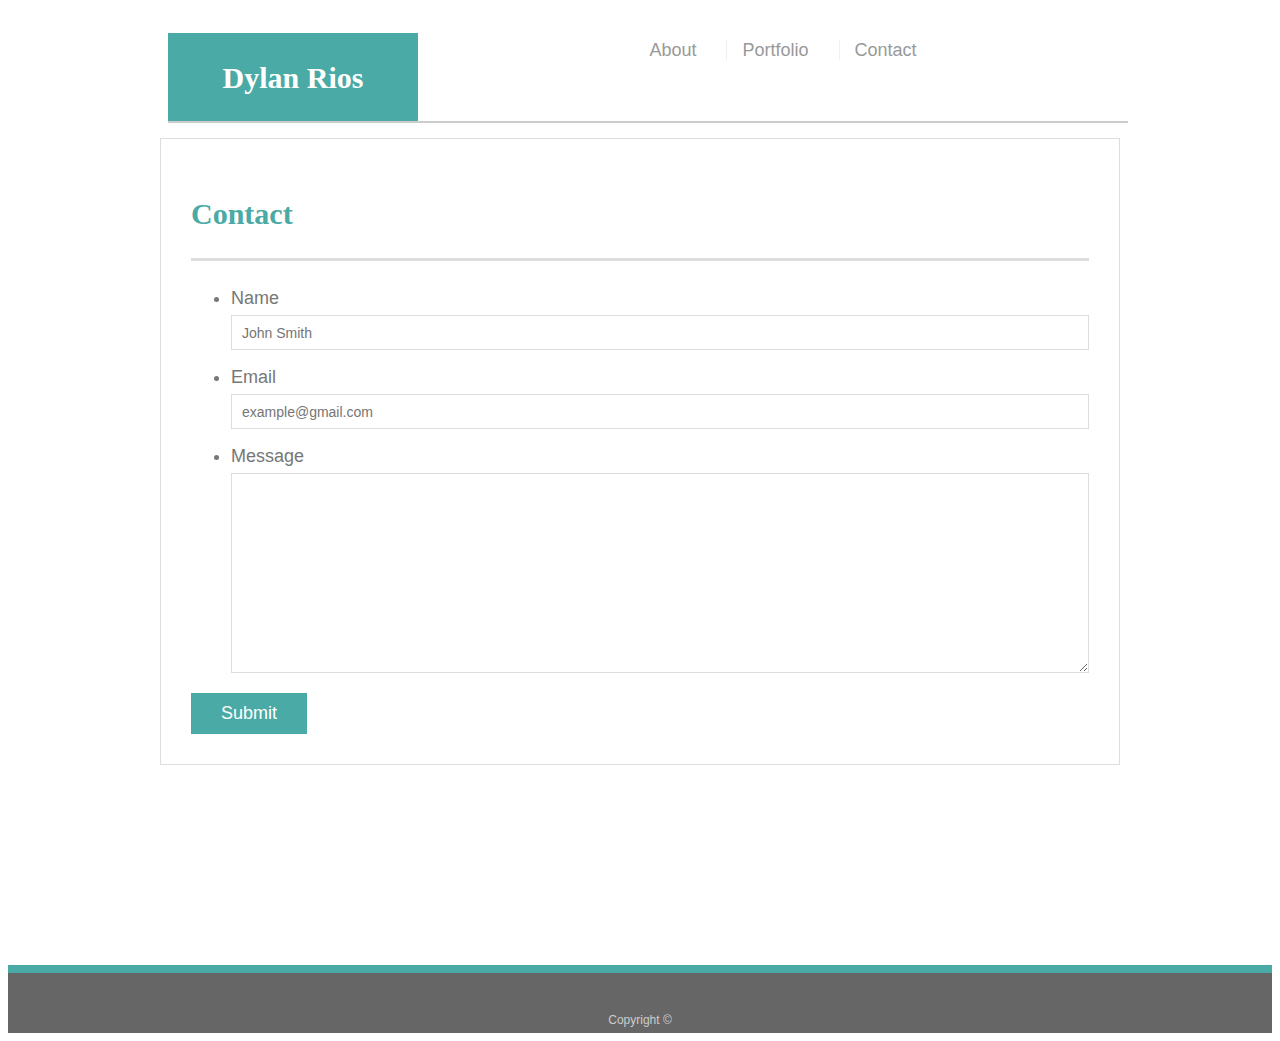
<file: contact.html>
<!doctype html>
<html lang="en-us">

<head>
  <meta charset="UTF-8">
  <title>Contact | Dylan Rios</title>
  <link rel="stylesheet" type="text/css" href="assets/css/style.css">
  <meta name="viewport" content="width=device-width, initial-scale=1">
</head>

<body>

  <header id="masthead">
    <div class="container">
      <a href="index.html" id="logo">Dylan Rios</a>
      <nav>
        <a href="index.html">About</a>
        <a href="portfolio.html">Portfolio</a>
        <a href="contact.html">Contact</a>
      </nav>
    </div>
  </header>

  <div id="main-container" class="container">
    <section class="main-section">
      <h1>Contact</h1>

      <form id="contact-form">
        <ul>
          <li>
            <label for="name">Name</label>
            <input type="text" id="name" name="name" placeholder="John Smith" required="required">
          </li>
          <li>
            <label for="email">Email</label>
            <input type="email" id="email" name="email" placeholder="example@gmail.com" required="required">
          </li>
          <li>
            <label for="message">Message</label>
            <textarea id="message" name="message" required="required"></textarea>
          </li>
        </ul>
        <input type="submit">
      </form>

    </section>

  </div>

  <footer>
    <div class="container">
      Copyright &copy; 
    </div>
  </footer>
</body>

</html>
</file>
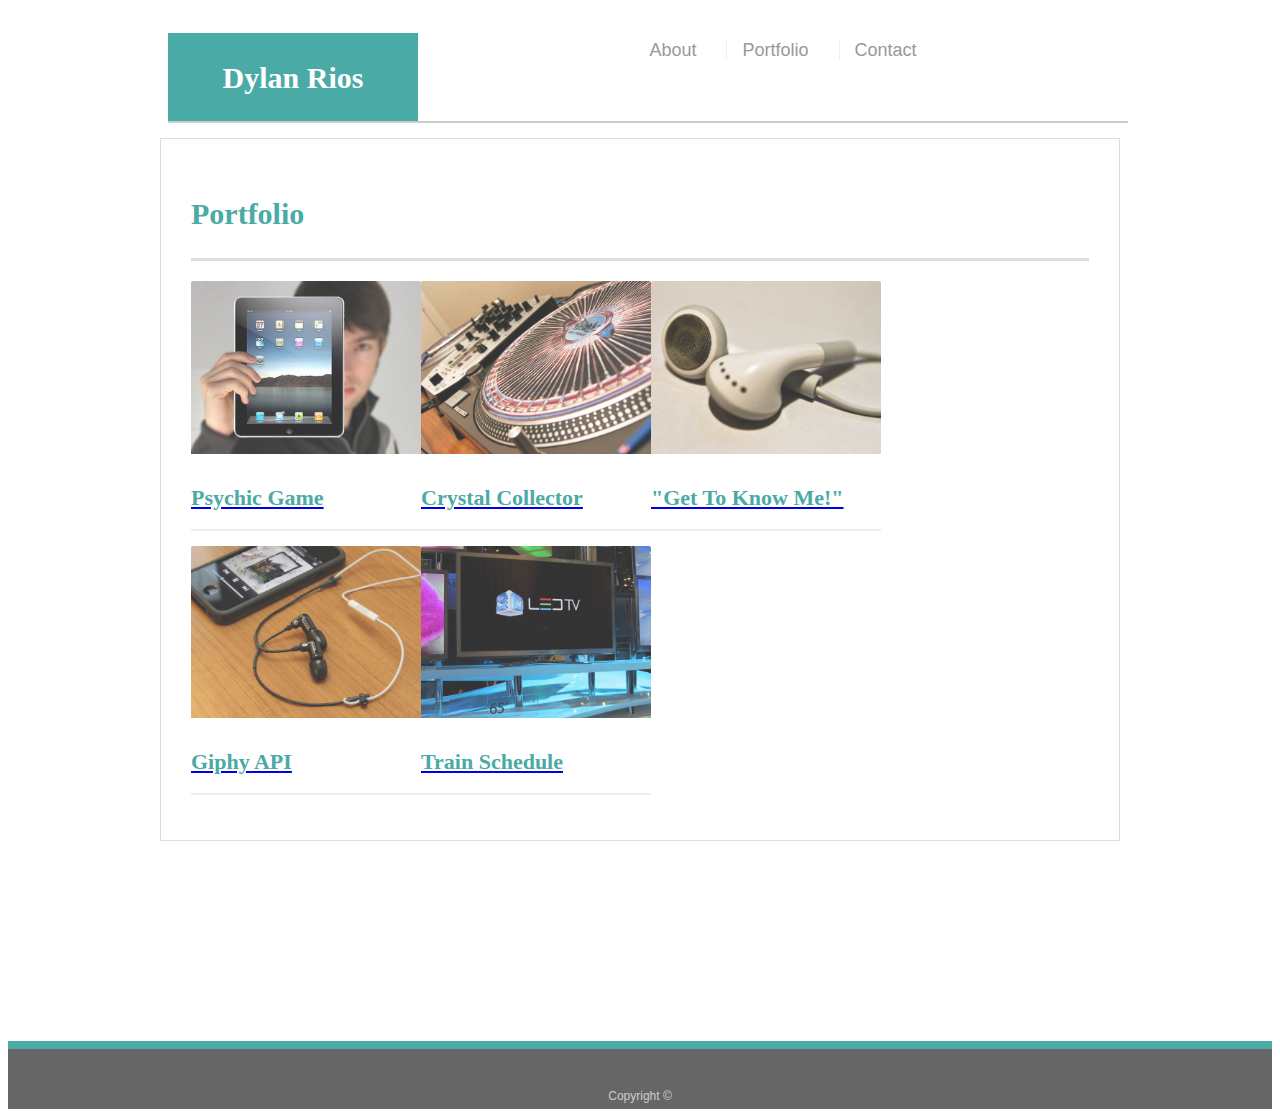
<file: portfolio.html>
<!doctype html>
<html lang="en-us">

<head>
  <meta charset="UTF-8">
  <title>Portfolio | Dylan Rios</title>
  <link rel="stylesheet" type="text/css" href="assets/css/style.css">
  <meta name="viewport" content="width=device-width, initial-scale=1">
  
</head>

<body>

  <header id="masthead">
    <div class="container">
      <a href="index.html" id="logo">Dylan Rios</a>
      <nav>
        <a href="index.html">About</a>
        <a href="portfolio.html">Portfolio</a>
        <a href="contact.html">Contact</a>
      </nav>
    </div>
  </header>

  <div id="main-container" class="container">
    <section class="main-section">
      <h1>Portfolio</h1>

      <div class="work">
        <img src="assets/images/technics-q-c-640-480-1.jpg" alt="Psychic Game">

        <a href="https://dylanrios.github.io/Psychic-Game/"><h3>Psychic Game</h3></a>
      </div>
      <div class="work">
        <img src="assets/images/technics-q-c-640-480-2.jpg" alt="Crystal Collector">

        <a href="https://dylanrios.github.io/unit-4-game/"><h3>Crystal Collector</h3></a>
      </div>
      <div class="work">
        <img src="assets/images/technics-q-c-640-480-5.jpg" alt="Trivia Game">

        <a href="https://dylanrios.github.io/TriviaGame-/"><h3>"Get To Know Me!"</h3></a>
      </div>
      <div class="work">
        <img src="assets/images/technics-q-c-640-480-7.jpg" alt="Giphy API">

        <a href="https://dylanrios.github.io/Giphy_Api/"><h3>Giphy API</h3></a>
      </div>
      <div class="work">
        <img src="assets/images/technics-q-c-640-480-9.jpg" alt="Train Schedule">

        <a href='https://dylanrios.github.io/train-schedule/'><h3>Train Schedule</h3></a>
      </div>

    </section>

  </div>

  <footer>
    <div class="container">
      Copyright &copy;
    </div>
  </footer>
</body>

</html>
</file>
<file: assets/css/style.css>
body {
  font-family: Arial, "Helvetica Neue", Helvetica, sans-serif;
  font-size: 18px;
  line-height: 34px;
  color: #777777;
  background: url("https://images.pexels.com/photos/205316/pexels-photo-205316.png?auto=compress&cs=tinysrgb&dpr=2&h=650&w=940");
  background-size: 100% auto;
  background-attachment: fixed;
}

* {
  box-sizing: border-box;
}

/* general */

.container {
  width: 100%;
  max-width: 960px;
  margin: 0 auto;
  clear: both;
}

h1,
h2,
h3,
p {
  margin-bottom: 20px;
}

p:last-child {
  margin-bottom: 0;
}

h1,
h2,
h3 {
  font-family: Georgia, Times, "Times New Roman", serif;
  font-weight: 700;
  color: #4aaaa5;
}

h1 {
  padding-bottom: 20px;
  font-size: 30px;
  line-height: 49px;
  border-bottom: 3px solid #dddddd;
}

h2,
h3 {
  font-size: 22px;
}

/* header */

#masthead {
  position: fixed;
  z-index: 99;
  width: 100%;
  margin: 0 0 30px;
  overflow: auto;
  color: #ffffff;
  /* background: #ffffff; */
  /* border-bottom: 2px solid #cccccc; */
}

#logo {
  float: left;
  width: 250px;
  height: 90px;
  font-family: Georgia, Times, "Times New Roman", serif;
  font-size: 30px;
  font-weight: 700;
  line-height: 90px;
  color: #ffffff;
  text-align: center;
  text-decoration: none;
  background: #4aaaa5;
  border-bottom: 2px solid #cccccc;
}

nav {
  height: 90px;
  margin-top: 25px;
  background-color: white;
  width: 100%;
  text-align: center;
  border-bottom: 2px solid #cccccc;

}

nav a {
  /* display: inline-block; */
  padding-left: 15px;
  margin-left: 15px;
  line-height: 18px;
  color: #999;
  text-decoration: none;
  border-left: 1px solid #efefef;
  margin-right: 10px;
  margin-top: 60px;
  
  

  
  
  
}

nav a:first-child {
  border-left: 0 none;
}

/* footer */

footer {
  padding: 30px 0;
  clear: both;
  font-size: 12px;
  color: #ffffff;
  color: #cccccc;
  text-align: center;
  background: #666666;
  border-top: 8px solid #4aaaa5;
  height: 50px;
}

h3, h2 {
  padding-bottom: 20px;
  margin-bottom: 15px;
  line-height: 22px;
  border-bottom: 2px solid #eeeeee;
}

/* main */

#main-container {
  padding-top: 130px;
  min-height: calc(100vh - 70px);
}

.main-section {
  float: left;
  width: 100%;
  max-width: 960px;
  padding: 30px;
  margin: 0 0 200px;
  background: #ffffff;
  border: 1px solid #dddddd;
}

/* portfolio page */

/* #resumeImage {
  width: 80%;
  align-self: center;
} */

#resumeContainer {
  height: 100%;
}
#resumepdf {
  width: 100%;
  height: 1150px;
  
}


.work {
  position: relative;
  float: left;
  width: 230px;
  overflow: auto;
  /* border: solid #4aaaa5 2px; */
  border-radius: 2px;
}

/* .work:nth-child(even) {
  margin-right: 40px;
} */


.work img {
  width: 100%;
  border: 0 none;
  opacity: 0.8;
  
}

/* .work h3 {
  position: absolute;
  bottom: 20px;
  width: 100%;
  padding: 15px;
  margin-bottom: 0;
  font-weight: 300;
  line-height: 30px;
  color: #ffffff;
  text-align: center;
  background: #4aaaa5;
  border-bottom: 0;
} */

.auth-image {
  float: left;
  width: 200px;
  height: auto;
  margin-top: 10px;
  margin-right: 25px;
}

/* contact page */

#contact-form ul {
  margin-bottom: 20px;
}

#contact-form li {
  margin-bottom: 10px;
}

label,
input[type=text],
input[type=email],
textarea {
  display: block;
  width: 100%;
}

input[type=text],
input[type=email],
textarea {
  height: 35px;
  padding: 0 10px;
  font-size: 14px;
  border: 1px solid #dddddd;
}

textarea {
  height: 200px;
}

input[type=submit] {
  padding: 10px 30px;
  font-size: 18px;
  color: #ffffff;
  cursor: pointer;
  background: #4aaaa5;
  border: 0 none;
}

@media screen and (max-width: 980px) {
  body {
    width: 100%;
    height: auto;
    

  }
  header {
    width: 980px;
  }
  footer {
    position: relative;
    width: 980px;
    margin-top: 600px;

  }

  

  #main-container {
    margin-bottom: 20px;
    height: auto;
    width: 100%;
  }

  .main-section {
    margin: 10px 0px;
    height: auto;
    width: 1
  }

  #logo {
    margin-left: 35px;
  }


  

}

@media screen and (max-width: 768px) {
  #main-container {
    margin: auto;
    width: 80%;
   

  }

  /* .main-section {
    margin: auto;
    width: 80%;
  } */


#logo {
  margin-left: 15px;
}
  header {
    width: 738px;
    
  }
  footer {
    width: 768px;
  }



}


@media screen and (max-width: 640px) {
  header {
    position: static;
    height: 24%;
    background-color: white;
    
    

  }

  .auth-image {
    width: 100%;
    
 

  }

  #logo {
    width: 640px;
    margin-left: 0px;
  }
  nav {
    margin: auto;
    /* margin-right: 27%; */
    height: auto;
    

  }

  header {
    margin: auto;
  }
  #main-container {
    
    width: 640px;
    margin: auto;

    

  }

  #aboutMe {
    margin-top: 25px;
  }

  .main-section {
    width: 500px;
    margin: 20px 10%;
    

  }

  footer {
    width: 640px;
  }

  .work {
    width: 100%;
  }

}
</file>
